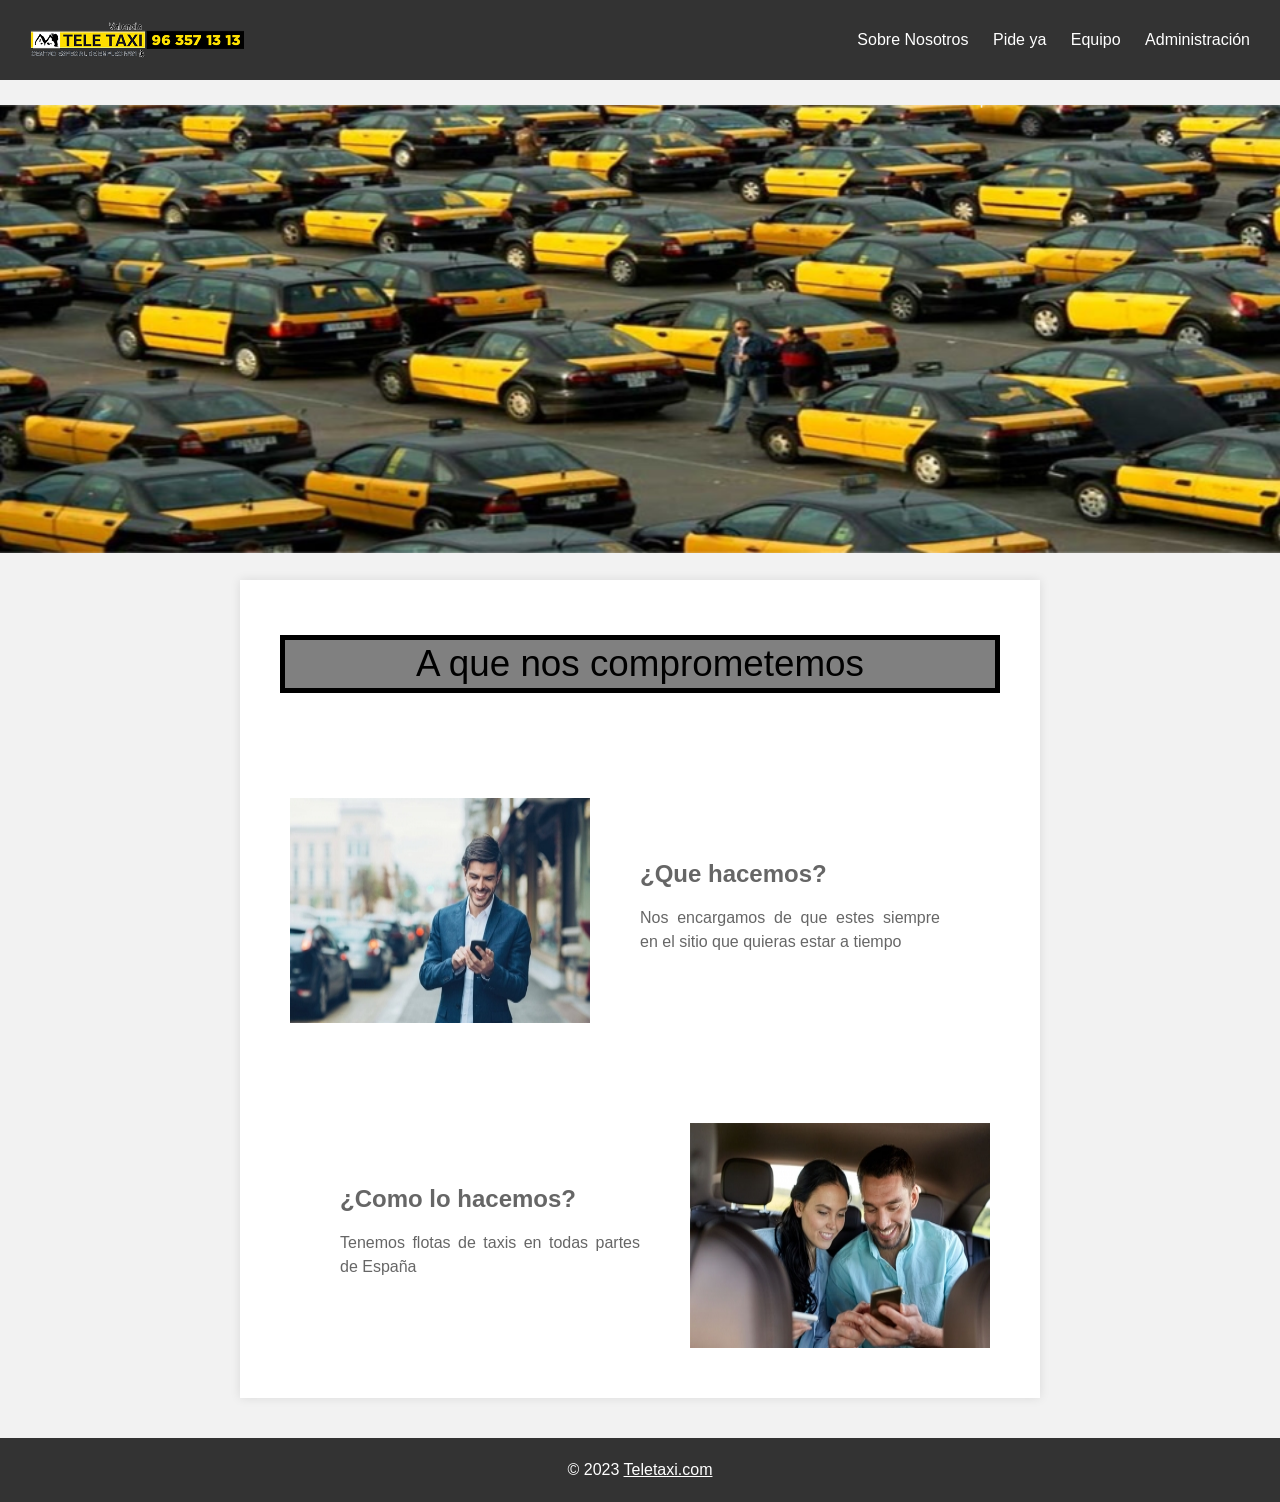
<file: project-TeleTaxi/index.html>
<!DOCTYPE html>
<html lang="es">
<head>
    <meta charset="utf-8">
    <title>Teletaxi: Índice</title>
    <link rel="stylesheet" href="./Index/styles.css">
</head>
<body>
    <header id="main-header">
		
		<a id="logo-header" href="./index.html">

            <img class="logo" src="./teletaxivalencia-logo.png" >

		</a> <!-- / #logo-header -->

		<nav>
			<ul>
				<li><a href="./SNosotros.html">Sobre Nosotros</a></li>

				<li><a href="./pedidos.html">Pide ya</a></li>

				<li><a href="./equipo.html">Equipo</a></li>

				<li><a href="./administracion.html">Administración</a></li>
                
			</ul>
		</nav>

	</header><!-- / #main-header -->

    <img class="HeadImg" src="./Index/taxis-index.png" alt="HeadImg"/>
	
	<section id="main-content">
	
		<article>
			
			

            <header>
				<h1>A que nos comprometemos</h1>
			</header>
			
			<div class="QueHacemos">

                <img class="QueHacemosImg1" src="./Index/QueHacemosImg1.jpg" alt="QhacemosImg1">

                <div class="txtQueHacemos">

                    <h2>¿Que hacemos?</h2>

                    <p>Nos encargamos de que estes siempre en el sitio que quieras estar a tiempo</p>

                </div>

			</div>

            <div class="ComoLoHacemos">

                

                <div class="txtComoLoHacemos">

                    <h2>¿Como lo hacemos?</h2>

                    <p>Tenemos flotas de taxis en todas partes de España</p>

                </div>

                <img class="ComoLoHacemosImg1" src="./Index/ComoLoHacemosImg1.jpg" alt="ComoLoHacemosImg1">

			</div>
			
		</article> <!-- /article -->
	
	</section> <!-- / #main-content -->

	
	
	<footer id="main-footer">
		<p>&copy; 2023 <a href="./index.html">Teletaxi.com</a></p>
	</footer> <!-- / #main-footer -->
</body>
</html>
</file>
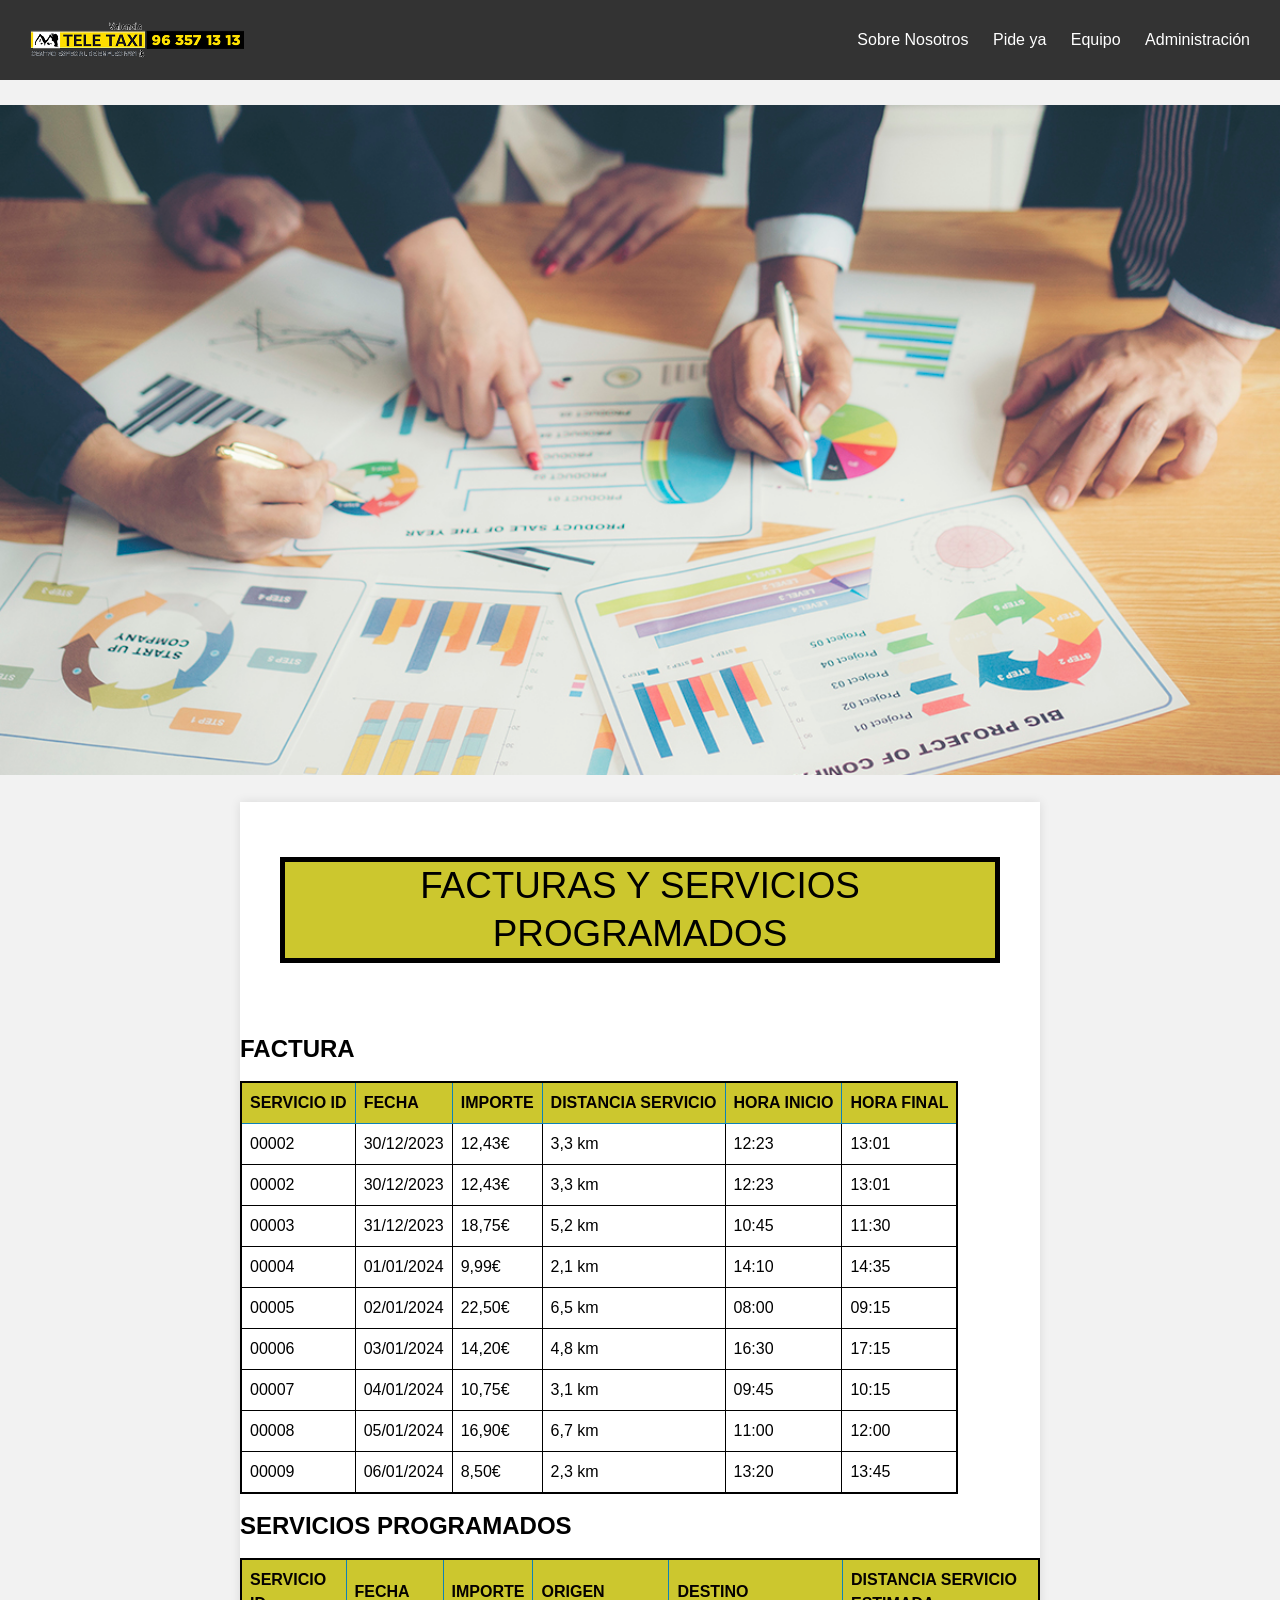
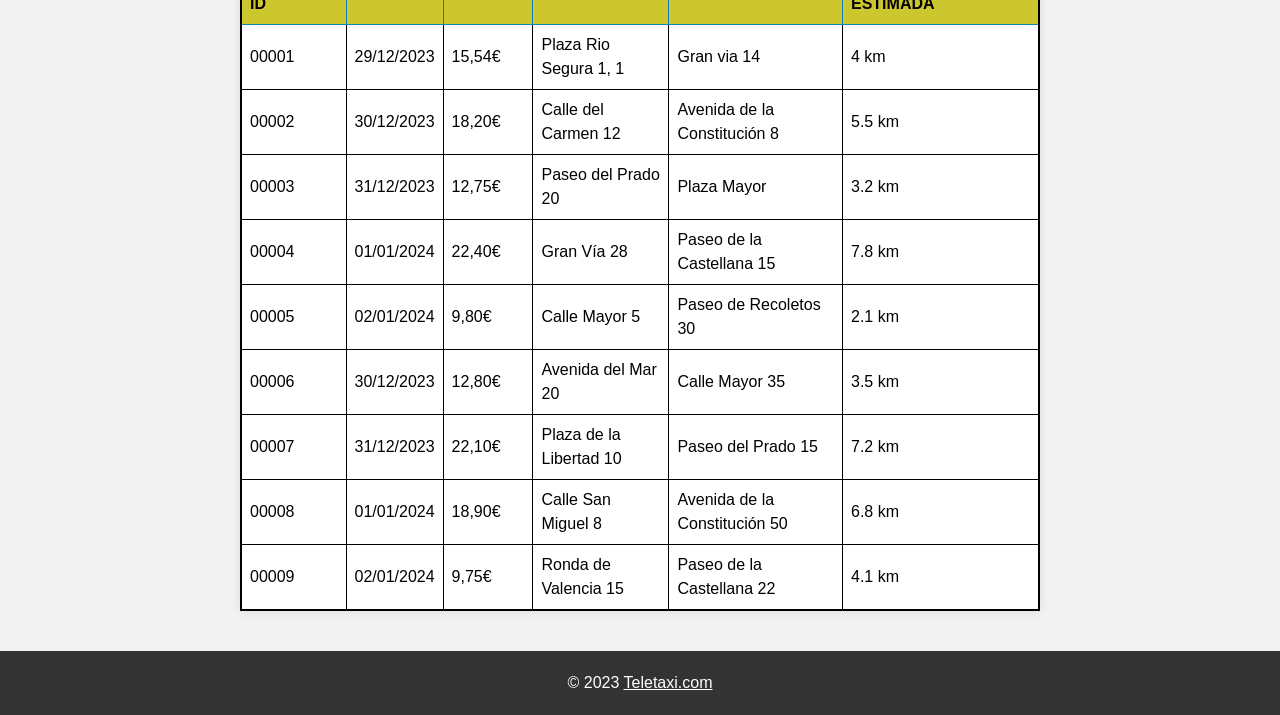
<file: project-TeleTaxi/administracion.html>
<!DOCTYPE html>
<html lang="es">
<head>
    <meta charset="utf-8">
    <title>Teletaxi: Equipo</title>
    <link rel="stylesheet" href="./Administración/styles.css">

   
</head>
<body>
    <header id="main-header">
		
		<a id="logo-header" href="./index.html">

            <img class="logo" src="./teletaxivalencia-logo.png">

		</a> <!-- / #logo-header -->

		<nav>
			<ul>
				<li><a href="./SNosotros.html">Sobre Nosotros</a></li>

				<li><a href="./pedidos.html">Pide ya</a></li>

				<li><a href="./equipo.html">Equipo</a></li>

                <li><a href="./administracion.html">Administración</a></li>
                
			</ul>
		</nav>

	</header><!-- / #main-header -->

    <img class="HeadImg" src="./Administración/admin_intro.jpg" alt="HeadImg"/>
	
	<section id="main-content">
	
		<article>
			
            <header>
				<h1>FACTURAS Y SERVICIOS PROGRAMADOS</h1>
			</header>
			
			<div class="factura">

                <div class="tabla">
                    <h2>FACTURA</h2>
                    <table>
                        <tr>
                            <th>SERVICIO ID</th>
                            <th>FECHA</th>
                            <th>IMPORTE</th>
                            <th>DISTANCIA SERVICIO</th>
                            <th>HORA INICIO</th>
                            <th>HORA FINAL</th>
                        </tr>
                        <tr>
                            <td>00002</td>
                            <td>30/12/2023</td>
                            <td>12,43€</td>
                            <td>3,3 km</td>
                            <td>12:23</td>
                            <td>13:01</td>
                        </tr>
                        <tr>
                            <td>00002</td>
                            <td>30/12/2023</td>
                            <td>12,43€</td>
                            <td>3,3 km</td>
                            <td>12:23</td>
                            <td>13:01</td>
                        </tr>
                        <tr>
                            <td>00003</td>
                            <td>31/12/2023</td>
                            <td>18,75€</td>
                            <td>5,2 km</td>
                            <td>10:45</td>
                            <td>11:30</td>
                        </tr>
                        <tr>
                            <td>00004</td>
                            <td>01/01/2024</td>
                            <td>9,99€</td>
                            <td>2,1 km</td>
                            <td>14:10</td>
                            <td>14:35</td>
                        </tr>
                        <tr>
                            <td>00005</td>
                            <td>02/01/2024</td>
                            <td>22,50€</td>
                            <td>6,5 km</td>
                            <td>08:00</td>
                            <td>09:15</td>
                        </tr>
                        <tr>
                            <td>00006</td>
                            <td>03/01/2024</td>
                            <td>14,20€</td>
                            <td>4,8 km</td>
                            <td>16:30</td>
                            <td>17:15</td>
                        </tr>
                        <tr>
                            <td>00007</td>
                            <td>04/01/2024</td>
                            <td>10,75€</td>
                            <td>3,1 km</td>
                            <td>09:45</td>
                            <td>10:15</td>
                        </tr>
                        <tr>
                            <td>00008</td>
                            <td>05/01/2024</td>
                            <td>16,90€</td>
                            <td>6,7 km</td>
                            <td>11:00</td>
                            <td>12:00</td>
                        </tr>
                        <tr>
                            <td>00009</td>
                            <td>06/01/2024</td>
                            <td>8,50€</td>
                            <td>2,3 km</td>
                            <td>13:20</td>
                            <td>13:45</td>
                        </tr>    
                    </table>

                </div>

			</div>

            <div class="servicios">

                <div class="tabla">
                    <h2>SERVICIOS PROGRAMADOS</h2>
                    <table>
                        <tr>
                            <th>SERVICIO ID</th>
                            <th>FECHA</th>
                            <th>IMPORTE</th>
                            <th>ORIGEN</th>
                            <th>DESTINO</th>
                            <th>DISTANCIA SERVICIO ESTIMADA</th>
                        </tr>
                        <tr>
                            <td>00001</td>
                            <td>29/12/2023</td>
                            <td>15,54€</td>
                            <td>Plaza Rio Segura 1, 1</td>
                            <td>Gran via 14</td>
                            <td>4 km</td>
                        </tr>
                        <tr>
                            <td>00002</td>
                            <td>30/12/2023</td>
                            <td>18,20€</td>
                            <td>Calle del Carmen 12</td>
                            <td>Avenida de la Constitución 8</td>
                            <td>5.5 km</td>
                        </tr>
                        <tr>
                            <td>00003</td>
                            <td>31/12/2023</td>
                            <td>12,75€</td>
                            <td>Paseo del Prado 20</td>
                            <td>Plaza Mayor</td>
                            <td>3.2 km</td>
                        </tr>
                        <tr>
                            <td>00004</td>
                            <td>01/01/2024</td>
                            <td>22,40€</td>
                            <td>Gran Vía 28</td>
                            <td>Paseo de la Castellana 15</td>
                            <td>7.8 km</td>
                        </tr>
                        <tr>
                            <td>00005</td>
                            <td>02/01/2024</td>
                            <td>9,80€</td>
                            <td>Calle Mayor 5</td>
                            <td>Paseo de Recoletos 30</td>
                            <td>2.1 km</td>
                        </tr>
                        <tr>
                            <td>00006</td>
                            <td>30/12/2023</td>
                            <td>12,80€</td>
                            <td>Avenida del Mar 20</td>
                            <td>Calle Mayor 35</td>
                            <td>3.5 km</td>
                        </tr>
                        <tr>
                            <td>00007</td>
                            <td>31/12/2023</td>
                            <td>22,10€</td>
                            <td>Plaza de la Libertad 10</td>
                            <td>Paseo del Prado 15</td>
                            <td>7.2 km</td>
                        </tr>
                        <tr>
                            <td>00008</td>
                            <td>01/01/2024</td>
                            <td>18,90€</td>
                            <td>Calle San Miguel 8</td>
                            <td>Avenida de la Constitución 50</td>
                            <td>6.8 km</td>
                        </tr>
                        <tr>
                            <td>00009</td>
                            <td>02/01/2024</td>
                            <td>9,75€</td>
                            <td>Ronda de Valencia 15</td>
                            <td>Paseo de la Castellana 22</td>
                            <td>4.1 km</td>
                        </tr>
                    </table>

                </div>
			</div>

			
		</article> <!-- /article -->
	
	</section> <!-- / #main-content -->

	
	
	<footer id="main-footer">
		<p>&copy; 2023 <a href="./index.html">Teletaxi.com</a></p>
	</footer> <!-- / #main-footer -->
</body>
</html>
</file>
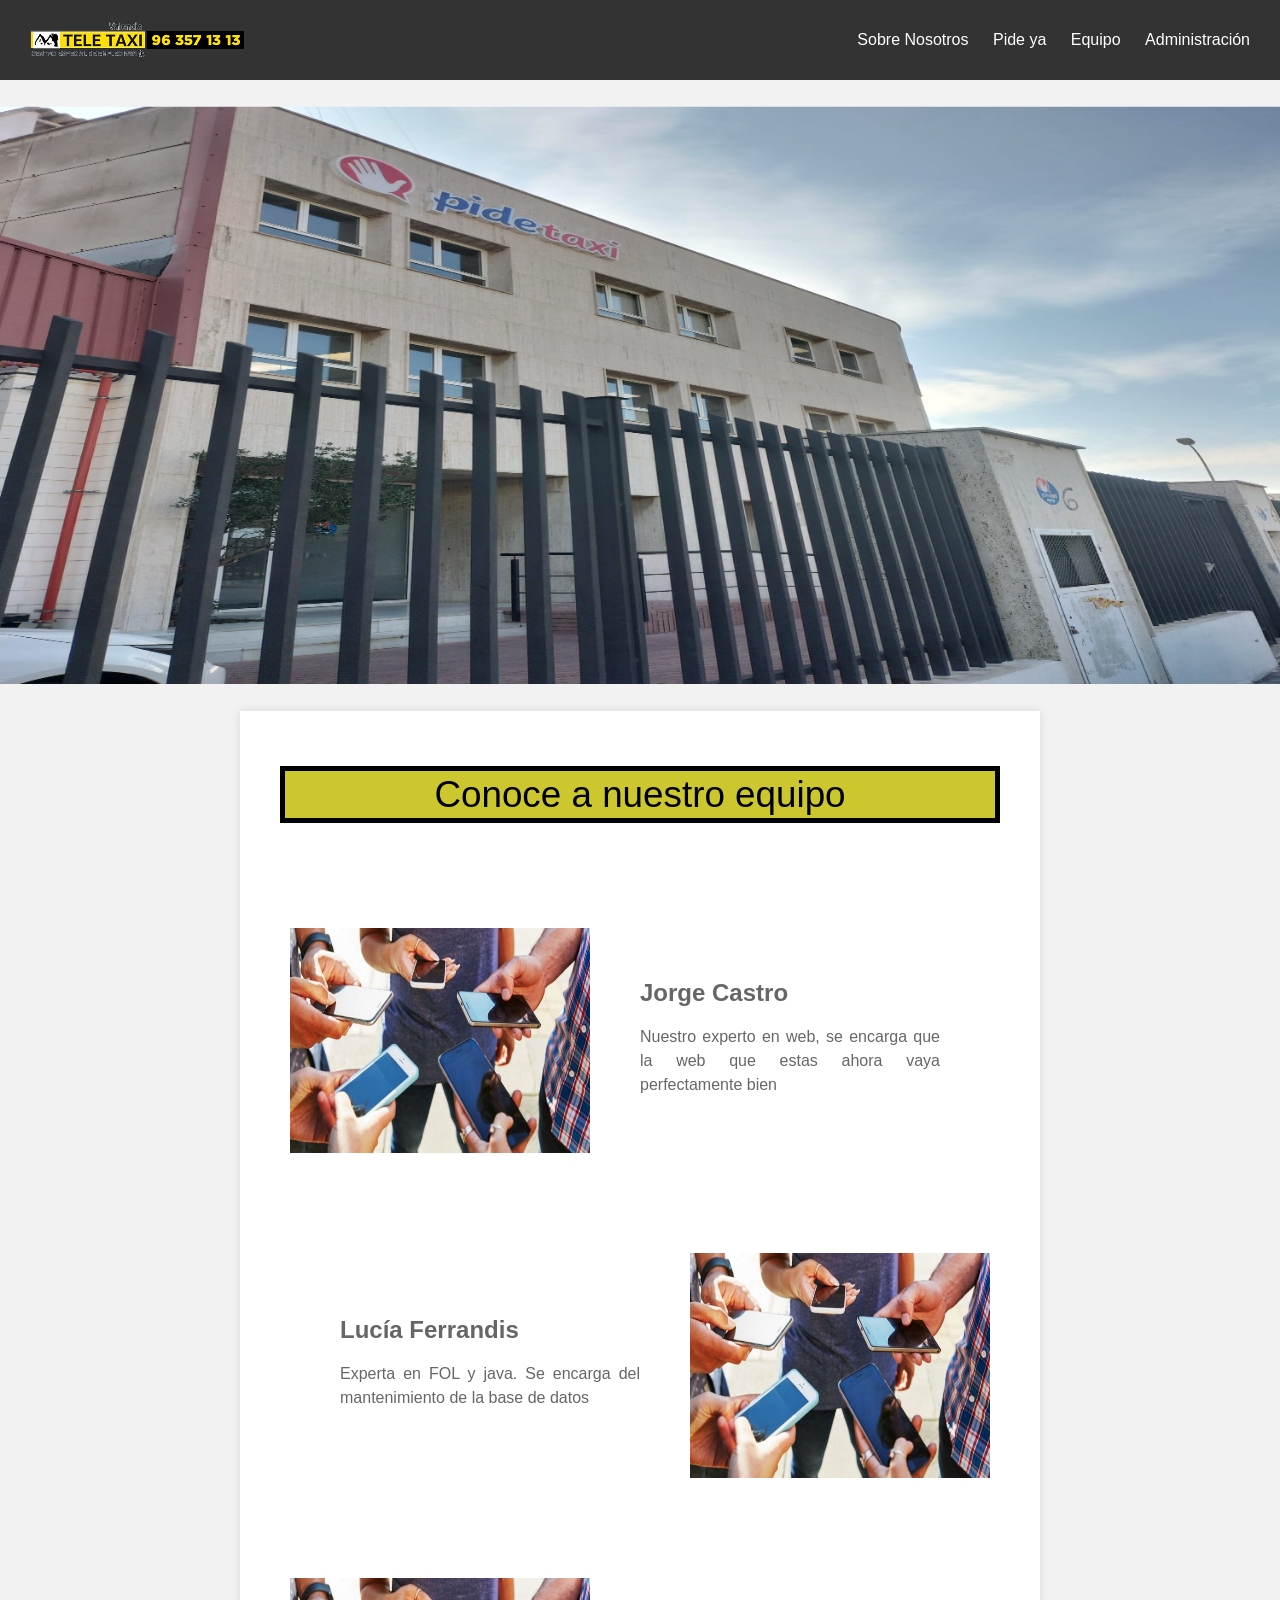
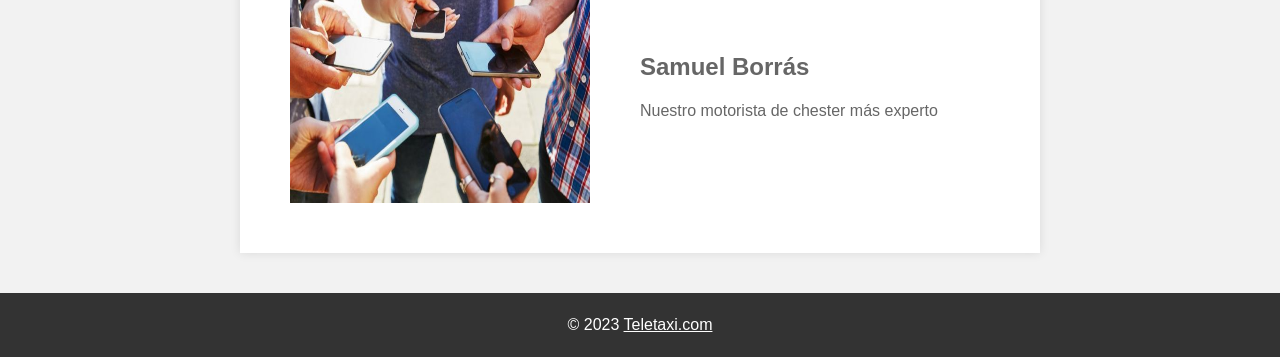
<file: project-TeleTaxi/equipo.html>
<!DOCTYPE html>
<html lang="es">
<head>
    <meta charset="utf-8">
    <title>Teletaxi: Equipo</title>
    <link rel="stylesheet" href="./Equipo/styles.css">
</head>
<body>
    <header id="main-header">
		
		<a id="logo-header" href="./index.html">

            <img class="logo" src="./teletaxivalencia-logo.png">

		</a> <!-- / #logo-header -->

		<nav>
			<ul>
				<li><a href="./SNosotros.html">Sobre Nosotros</a></li>

				<li><a href="./pedidos.html">Pide ya</a></li>

				<li><a href="./equipo.html">Equipo</a></li>

                <li><a href="./administracion.html">Administración</a></li>
                
			</ul>
		</nav>

	</header><!-- / #main-header -->

    <img class="HeadImg" src="./Equipo/EquipoHeadImg1.png" alt="HeadImg"/>
	
	<section id="main-content">
	
		<article>
			
			

            <header>
				<h1>Conoce a nuestro equipo</h1>
			</header>
			
			<div class="Jorge">

                <img class="JorgeImg1" src="./Equipo/EquipoImg1.jpg" alt="ConoceImg1">

                <div class="txtJorge">

                    <h2>Jorge Castro</h2>

                    <p>Nuestro experto en web, se encarga que la web que estas ahora vaya perfectamente bien</p>

                </div>

			</div>

            <div class="Lucia">

                

                <div class="txtLucia">

                    <h2>Lucía Ferrandis</h2>

                    <p>Experta en FOL y java. Se encarga del mantenimiento de la base de datos</p>

                </div>

                <img class="LuciaImg1" src="./Equipo/EquipoImg1.jpg" alt="ConoceImg1">

			</div>

            <div class="Samuel">

                <img class="SamuelImg1" src="./Equipo/EquipoImg1.jpg" alt="ConoceImg1">

                <div class="txtSamuel">

                    <h2>Samuel Borrás</h2>

                    <p>Nuestro motorista de chester más experto</p>

                </div>

			</div>
			
		</article> <!-- /article -->
	
	</section> <!-- / #main-content -->

	
	
	<footer id="main-footer">
		<p>&copy; 2023 <a href="./index.html">Teletaxi.com</a></p>
	</footer> <!-- / #main-footer -->
</body>
</html>
</file>
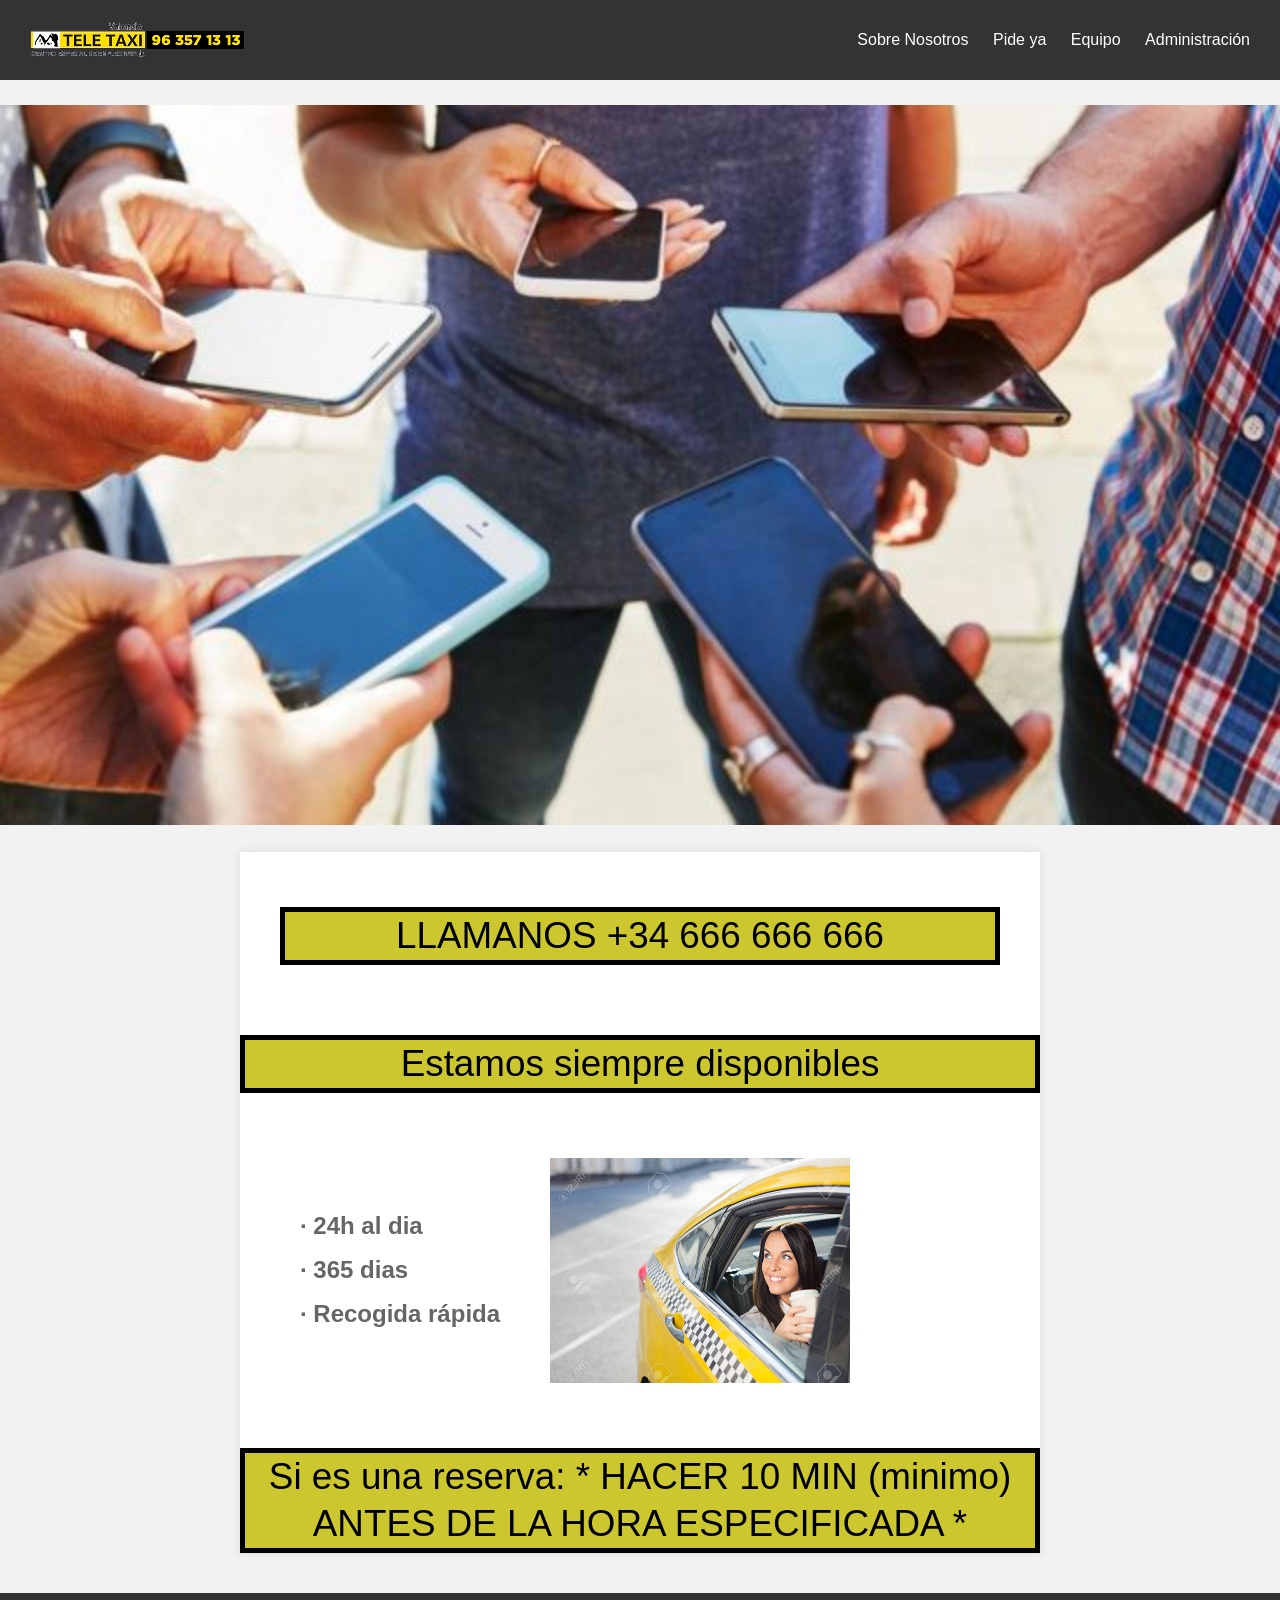
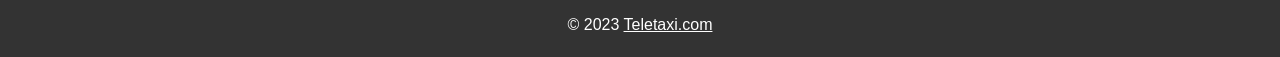
<file: project-TeleTaxi/pedidos.html>
<!DOCTYPE html>
<html lang="es">
<head>
    <meta charset="utf-8">
    <title>Teletaxi: Pedidos</title>
    <link rel="stylesheet" href="./Pedidos/styles.css">
</head>
<body>
    <header id="main-header">
		
		<a id="logo-header" href="./index.html">

            <img class="logo" src="./teletaxivalencia-logo.png" >

		</a> <!-- / #logo-header -->

		<nav>
			<ul>
				<li><a href="./SNosotros.html">Sobre Nosotros</a></li>

				<li><a href="./pedidos.html">Pide ya</a></li>

				<li><a href="./equipo.html">Equipo</a></li>

				<li><a href="./administracion.html">Administración</a></li>
                
			</ul>
		</nav>

	</header><!-- / #main-header -->

    <img class="HeadImg" src="./Pedidos/PedidosHeadImg1.jpg" alt="HeadImg"/>
	
	<section id="main-content">
	
		<article>

            <header>
				<h1>LLAMANOS +34 666 666 666</h1>
			</header>

            <h1>Estamos siempre disponibles</h1>

            <div class="Disponibles">

                <div class="txtDisponibles">

                    <h2>· 24h al dia</h2>
                    <h2>· 365 dias</h2>
                    <h2>· Recogida rápida</h2>

                </div>

                <img class="DisponiblesImg1" src="./Pedidos/PedidosImg1.jpg" alt="PedidosImg1">

			</div>

            <h1>Si es una reserva: * HACER 10 MIN (minimo) ANTES DE LA HORA ESPECIFICADA *</h1>
			
		</article> <!-- /article -->
	
	</section> <!-- / #main-content -->

	<footer id="main-footer">
		<p>&copy; 2023 <a href="./index.html">Teletaxi.com</a></p>
	</footer> <!-- / #main-footer -->
</body>
</html>
</file>
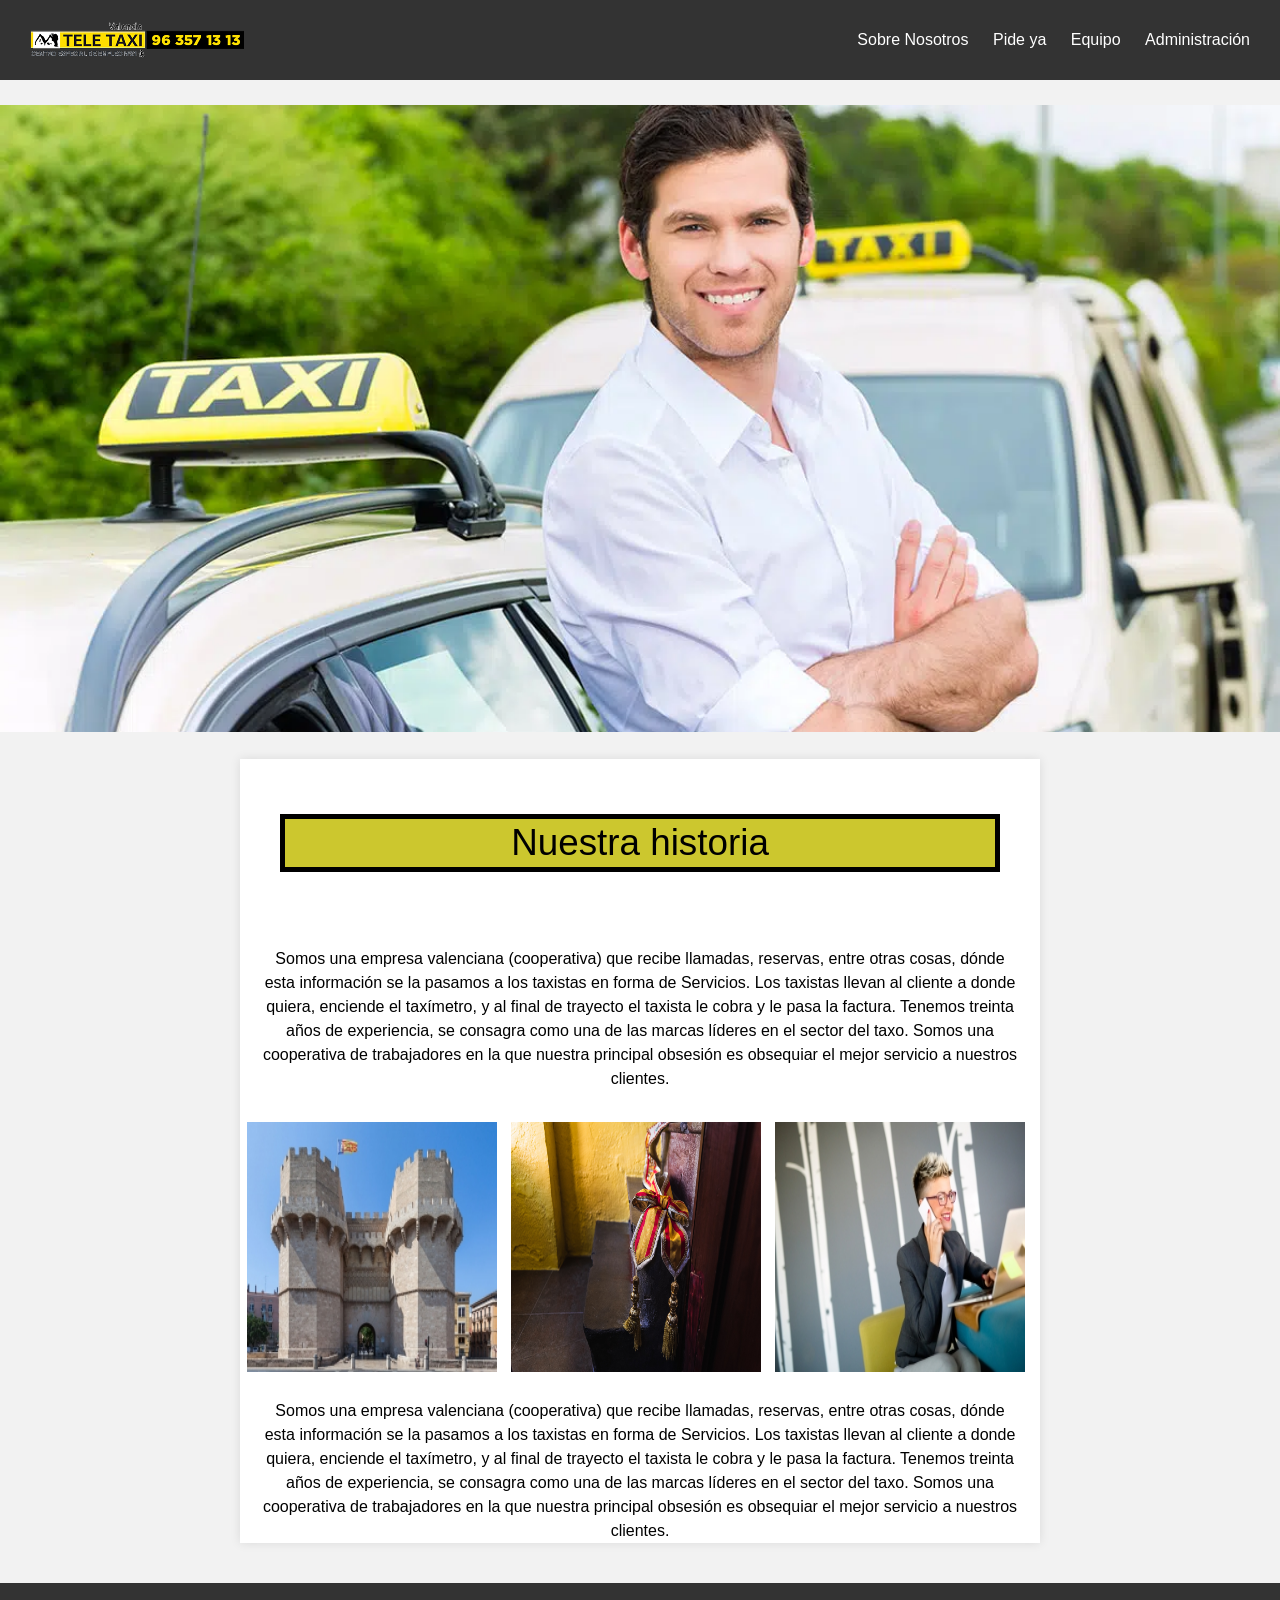
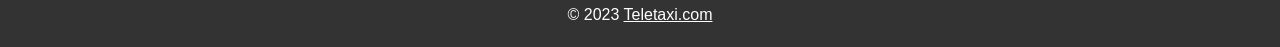
<file: project-TeleTaxi/SNosotros.html>
<!DOCTYPE html>
<html lang="es">
<head>
    <meta charset="utf-8">
    <title>Teletaxi: Sobre Nosotros</title>
    <link rel="stylesheet" href="./S Nosotros/styles.css">
</head>
<body>
    <header id="main-header">
		
		<a id="logo-header" href="./index.html">

            <img class="logo" src="./teletaxivalencia-logo.png" >

		</a> <!-- / #logo-header -->

		<nav>
			<ul>
				<li><a href="./SNosotros.html">Sobre Nosotros</a></li>

				<li><a href="./pedidos.html">Pide ya</a></li>

				<li><a href="./equipo.html">Equipo</a></li>

                <li><a href="./administracion.html">Administración</a></li>
                
			</ul>
		</nav>

	</header><!-- / #main-header -->

    <img class="HeadImg" src="./S Nosotros/HistoriaHeadImg1.png" alt="HeadImg"/>
	
	<section id="main-content">
	
		<article>

            <header>
				<h1>Nuestra historia</h1>
			</header>

            <div class="txtHistoria">
                <p> Somos una empresa valenciana (cooperativa) que recibe llamadas, reservas, entre otras cosas, dónde esta información se la pasamos a los taxistas en forma de Servicios.
                    Los taxistas llevan al cliente a donde quiera, enciende el taxímetro, y al final de trayecto el taxista le cobra y le pasa la factura.
                    Tenemos treinta años de experiencia, se consagra como una de las marcas líderes en el sector del taxo.
                    Somos una cooperativa de trabajadores en la que nuestra principal obsesión es obsequiar el mejor servicio a nuestros clientes.
                </p>
            </div>

            <div class="Historia">

                <img class="HistoriaImg" src="./S Nosotros/HistoriaImg1.jpg" alt="HistoriaImg1">
                <img class="HistoriaImg" src="./S Nosotros/HistoriaImg2.jpg" alt="HistoriaImg1">
                <img class="HistoriaImg" src="./S Nosotros/HistoriaImg3.jpg" alt="HistoriaImg1">

			</div>

            <div class="txtHistoria">
                <p> Somos una empresa valenciana (cooperativa) que recibe llamadas, reservas, entre otras cosas, dónde esta información se la pasamos a los taxistas en forma de Servicios.
                    Los taxistas llevan al cliente a donde quiera, enciende el taxímetro, y al final de trayecto el taxista le cobra y le pasa la factura.
                    Tenemos treinta años de experiencia, se consagra como una de las marcas líderes en el sector del taxo.
                    Somos una cooperativa de trabajadores en la que nuestra principal obsesión es obsequiar el mejor servicio a nuestros clientes.
                </p>
            </div>
			
		</article> <!-- /article -->
	
	</section> <!-- / #main-content -->

	<footer id="main-footer">
		<p>&copy; 2023 <a href="./index.html">Teletaxi.com</a></p>
	</footer> <!-- / #main-footer -->
</body>
</html>
</file>
<file: project-TeleTaxi/Index/styles.css>
body {
	margin: 0;
	padding: 0;
	font-family: Helvetica, Arial, sans-serif;
	color: #666;
	background: #f2f2f2; 
	font-size: 1em;
	line-height: 1.5em;
}

h1 {
	font-size: 2.3em;
	line-height: 1.3em;
	margin: 15px 0;
	text-align: center;
	font-weight: 300;
	border: solid 5px color(srgb 0 0 0);
	background-color: rgb(128, 128, 128);
	color: rgb(0, 0, 0);
}

p {
	margin: 0 0 1.5em 0;
}

img {
	max-width: 100%;
	height: auto;
}

#main-header {
	background: #333;
	color: white;
	height: 80px;
}	
	#main-header a {
		color: white;
	}

/*
 * Logo
 */
#logo-header {
	float: left;
	padding: 15px 0 0 20px;
	text-decoration: none;
	
}
	#logo-header:hover {
		color: #0b76a6;
	}

    #logo-header .logo img{

        display: block;

    }
	

/*
 * Navegación
 */
nav {
	float: right;
}
	nav ul {
		margin: 0;
		padding: 0;
		list-style: none;
		padding-right: 20px;
	}
	
		nav ul li {
			display: inline-block;
			line-height: 80px;
		}
			
			nav ul li a {
				display: block;
				padding: 0 10px;
				text-decoration: none;
			}
			
				nav ul li a:hover {
					background: #4b475e;
				}

.HeadImg{

    margin-top: 25px;
	max-width: 100%;
	min-width: 100%;
	max-height: 50%;
}

#main-content {
	background: white;
	width: 90%;
	max-width: 800px;
	margin: 20px auto;
	box-shadow: 0 0 10px rgba(0,0,0,.1);
}

	#main-content header,
	#main-content .content {
		padding: 40px;
	}

#main-content .QueHacemosImg1{

    width: 300px;
    height: 225px;
    margin: 50px;
    
}

#main-content .QueHacemos{

    display: flex;

}

#main-content .txtQueHacemos{

    align-self: center;

    margin-right: 100px;
    
    text-align: justify;

}

#main-content .ComoLoHacemosImg1{

    width: 300px;
    height: 225px;
    margin: 50px;
    
}

#main-content .ComoLoHacemos{

    display: flex;

}

#main-content .txtComoLoHacemos{

    margin-left: 100px;

    align-self: center;

    text-align: justify;

}

#main-footer {
	background: #333;
	color: white;
	text-align: center;
	padding: 20px;
	margin-top: 40px;
}
	#main-footer p {
		margin: 0;
	}
	
	#main-footer a {
		color: white;
	}
</file>
<file: project-TeleTaxi/Administración/styles.css>
body {
	margin: 0;
	padding: 0;
	font-family: Helvetica, Arial, sans-serif;
	color: #666;
	background: #f2f2f2; 
	font-size: 1em;
	line-height: 1.5em;
}

h1 {
	font-size: 2.3em;
	line-height: 1.3em;
	margin: 15px 0;
	text-align: center;
	font-weight: 300;
	border: solid 5px color(srgb 0 0 0);
	background-color: #ccc72e;
	color: rgb(0, 0, 0);
}

p {
	margin: 0 0 1.5em 0;
}

img {
	max-width: 100%;
	height: auto;
}

#main-header {
	background: #333;
	color: white;
	height: 80px;
}	
	#main-header a {
		color: white;
	}

/*
 * Logo
 */
#logo-header {
	float: left;
	padding: 15px 0 0 20px;
	text-decoration: none;
	
}
	#logo-header:hover {
		color: #0b76a6;
	}

    #logo-header .logo img{

        display: block;

    }
	

/*
 * Navegación
 */
nav {
	float: right;
}
	nav ul {
		margin: 0;
		padding: 0;
		list-style: none;
		padding-right: 20px;
	}
	
		nav ul li {
			display: inline-block;
			line-height: 80px;
		}
			
			nav ul li a {
				display: block;
				padding: 0 10px;
				text-decoration: none;
			}
			
				nav ul li a:hover {
					background: #4b475e;
				}

.HeadImg{

    margin-top: 25px;
	width: 100%;
	max-width: 100%;
	height: auto;
	max-height: 700px;
}

#main-content {
	background: white;
	width: 200%;
	max-width: 800px;
	margin: 20px auto;
	box-shadow: 0 0 10px rgba(0,0,0,.1);
}

	#main-content header,
	#main-content .content {
		padding: 40px;
	}

#main-content .factura{

    display: flex;
	color:#000000;

}

#main-content .servicios{

    display: flex;
	color:#000000;

}

table, th, td {
	border: 1px solid black;
	border-collapse: collapse;
}
th, td {
	padding: 10px;
	text-align: left;
}

#main-footer {
	background: #333;
	color: white;
	text-align: center;
	padding: 20px;
	margin-top: 40px;
}
	#main-footer p {
		margin: 0;
	}
	
	#main-footer a {
		color: white;
	}

.tabla table {
	width: 100%;
	border-collapse: collapse;
	border: 2px solid #000000; 
}
	
.tabla th {
	background-color: #ccc72e; 
	border: 1px solid #0d82b8; 
	padding: 8px; 
	text-align: left; 
	color: rgb(5, 1, 1);

}
	
.tabla td {
	border: 1px solid #000000; 
	padding: 8px; 
}

.tabla td:hover {
    background-color: rgb(206, 228, 126); 
}
</file>
<file: project-TeleTaxi/Equipo/styles.css>
body {
	margin: 0;
	padding: 0;
	font-family: Helvetica, Arial, sans-serif;
	color: #666;
	background: #f2f2f2; 
	font-size: 1em;
	line-height: 1.5em;
}

h1 {
	font-size: 2.3em;
	line-height: 1.3em;
	margin: 15px 0;
	text-align: center;
	font-weight: 300;
	border: solid 5px color(srgb 0 0 0);
	background-color: #ccc72e;
	color: rgb(0, 0, 0);
}

p {
	margin: 0 0 1.5em 0;
}

img {
	max-width: 100%;
	height: auto;
}

#main-header {
	background: #333;
	color: white;
	height: 80px;
}	
	#main-header a {
		color: white;
	}

/*
 * Logo
 */
#logo-header {
	float: left;
	padding: 15px 0 0 20px;
	text-decoration: none;
	
}
	#logo-header:hover {
		color: #0b76a6;
	}

    #logo-header .logo img{

        display: block;

    }
	

/*
 * Navegación
 */
nav {
	float: right;
}
	nav ul {
		margin: 0;
		padding: 0;
		list-style: none;
		padding-right: 20px;
	}
	
		nav ul li {
			display: inline-block;
			line-height: 80px;
		}
			
			nav ul li a {
				display: block;
				padding: 0 10px;
				text-decoration: none;
			}
			
				nav ul li a:hover {
					background: #4b475e;
				}

.HeadImg{

    margin-top: 25px;
	width: 100%;
	max-width: 100%;
	height: auto;
	max-height: 750px;
}

#main-content {
	background: white;
	width: 90%;
	max-width: 800px;
	margin: 20px auto;
	box-shadow: 0 0 10px rgba(0,0,0,.1);
}

	#main-content header,
	#main-content .content {
		padding: 40px;
	}

#main-content .JorgeImg1{

    width: 300px;
    height: 225px;
    margin: 50px;
    
}

#main-content .Jorge{

    display: flex;

}

#main-content .txtJorge{

    align-self: center;

    margin-right: 100px;
    
    text-align: justify;

}

#main-content .LuciaImg1{

    width: 300px;
    height: 225px;
    margin: 50px;
    
}

#main-content .Lucia{

    display: flex;

}

#main-content .txtLucia{

    margin-left: 100px;

    align-self: center;

    text-align: justify;

}

#main-content .SamuelImg1{

    width: 300px;
    height: 225px;
    margin: 50px;
    
}

#main-content .Samuel{

    display: flex;

}

#main-content .txtSamuel{

    align-self: center;

    margin-right: 100px;
    
    text-align: justify;

}

#main-footer {
	background: #333;
	color: white;
	text-align: center;
	padding: 20px;
	margin-top: 40px;
}
	#main-footer p {
		margin: 0;
	}
	
	#main-footer a {
		color: white;
	}
</file>
<file: project-TeleTaxi/Pedidos/styles.css>
body {
	margin: 0;
	padding: 0;
	font-family: Helvetica, Arial, sans-serif;
	color: #666;
	background: #f2f2f2; 
	font-size: 1em;
	line-height: 1.5em;
}

h1 {
	font-size: 2.3em;
	line-height: 1.3em;
	margin: 15px 0;
	text-align: center;
	font-weight: 300;
	border: solid 5px color(srgb 0 0 0);
	background-color: #ccc72e;
	color: rgb(0, 0, 0);
}

p {
	margin: 0 0 1.5em 0;
}

img {
	max-width: 100%;
	height: auto;
}

#main-header {
	background: #333;
	color: white;
	height: 80px;
}	
	#main-header a {
		color: white;
	}

/*
 * Logo
 */
#logo-header {
	float: left;
	padding: 15px 0 0 20px;
	text-decoration: none;
	
}
	#logo-header:hover {
		color: #0b76a6;
	}

    #logo-header .logo img{

        display: block;

    }
	

/*
 * Navegación
 */
nav {
	float: right;
}
	nav ul {
		margin: 0;
		padding: 0;
		list-style: none;
		padding-right: 20px;
	}
	
		nav ul li {
			display: inline-block;
			line-height: 80px;
		}
			
			nav ul li a {
				display: block;
				padding: 0 10px;
				text-decoration: none;
			}
			
				nav ul li a:hover {
					background: #4b475e;
				}


.HeadImg{

    margin-top: 25px;
	width: 100%;
	max-width: 100%;
	height: auto;
	max-height: 750px;
}

#main-content {
	background: white;
	width: 90%;
	max-width: 800px;
	margin: 20px auto;
	box-shadow: 0 0 10px rgba(0,0,0,.1);
}

	#main-content header,
	#main-content .content {
		padding: 40px;
	}

#main-content .DisponiblesImg1{

    width: 300px;
    height: 225px;
    margin: 50px;
    
}

#main-content .Disponibles{

    display: flex;

}

#main-content .txtDisponibles{

    margin-left: 60px;

    align-self: center;

    text-align: justify;

}

#main-footer {
	background: #333;
	color: white;
	text-align: center;
	padding: 20px;
	margin-top: 40px;
}
	#main-footer p {
		margin: 0;
	}
	
	#main-footer a {
		color: white;
	}
</file>
<file: project-TeleTaxi/S Nosotros/styles.css>
body {
	margin: 0;
	padding: 0;
	font-family: Helvetica, Arial, sans-serif;
	color: #666;
	background: #f2f2f2; 
	font-size: 1em;
	line-height: 1.5em;
}

h1 {
	font-size: 2.3em;
	line-height: 1.3em;
	margin: 15px 0;
	text-align: center;
	font-weight: 300;
	border: solid 5px color(srgb 0 0 0);
	background-color: #ccc72e;
	color: rgb(0, 0, 0);
}

p {
	margin: 0 0 1.5em 0;
}

img {
	max-width: 100%;
	height: auto;
}

#main-header {
	background: #333;
	color: white;
	height: 80px;
}	
	#main-header a {
		color: white;
	}

/*
 * Logo
 */
#logo-header {
	float: left;
	padding: 15px 0 0 20px;
	text-decoration: none;
	
}
	#logo-header:hover {
		color: #2d5466;
	}

    #logo-header .logo img{

        display: block;

    }
	

/*
 * Navegación
 */
nav {
	float: right;
}
	nav ul {
		margin: 0;
		padding: 0;
		list-style: none;
		padding-right: 20px;
	}
	
		nav ul li {
			display: inline-block;
			line-height: 80px;
		}
			
			nav ul li a {
				display: block;
				padding: 0 10px;
				text-decoration: none;
			}
			
				nav ul li a:hover {
					background: #4b475e;
				}


.HeadImg{

    margin-top: 25px;
	width: 100%;
	max-width: 100%;
	height: auto;
	max-height: 750px;
}


#main-content {
	background: white;
	width: 90%;
	max-width: 800px;
	margin: 20px auto;
	box-shadow: 0 0 10px rgba(0,0,0,.1);
}

	#main-content header,
	#main-content .content {
		padding: 40px;
	}

#main-content .HistoriaImg{

    width: 250px;
    height: 250px;
    margin: 7px;
    
}

#main-content .Historia{

    display: flex;

}

#main-content .txtHistoria{

    margin: 20px;

    align-self: center;

    text-align: center;

	color: rgb(0, 0, 0);

}

#main-footer {
	background: #333;
	color: white;
	text-align: center;
	padding: 20px;
	margin-top: 40px;
}
	#main-footer p {
		margin: 0;
	}
	
	#main-footer a {
		color: white;
	}
</file>
